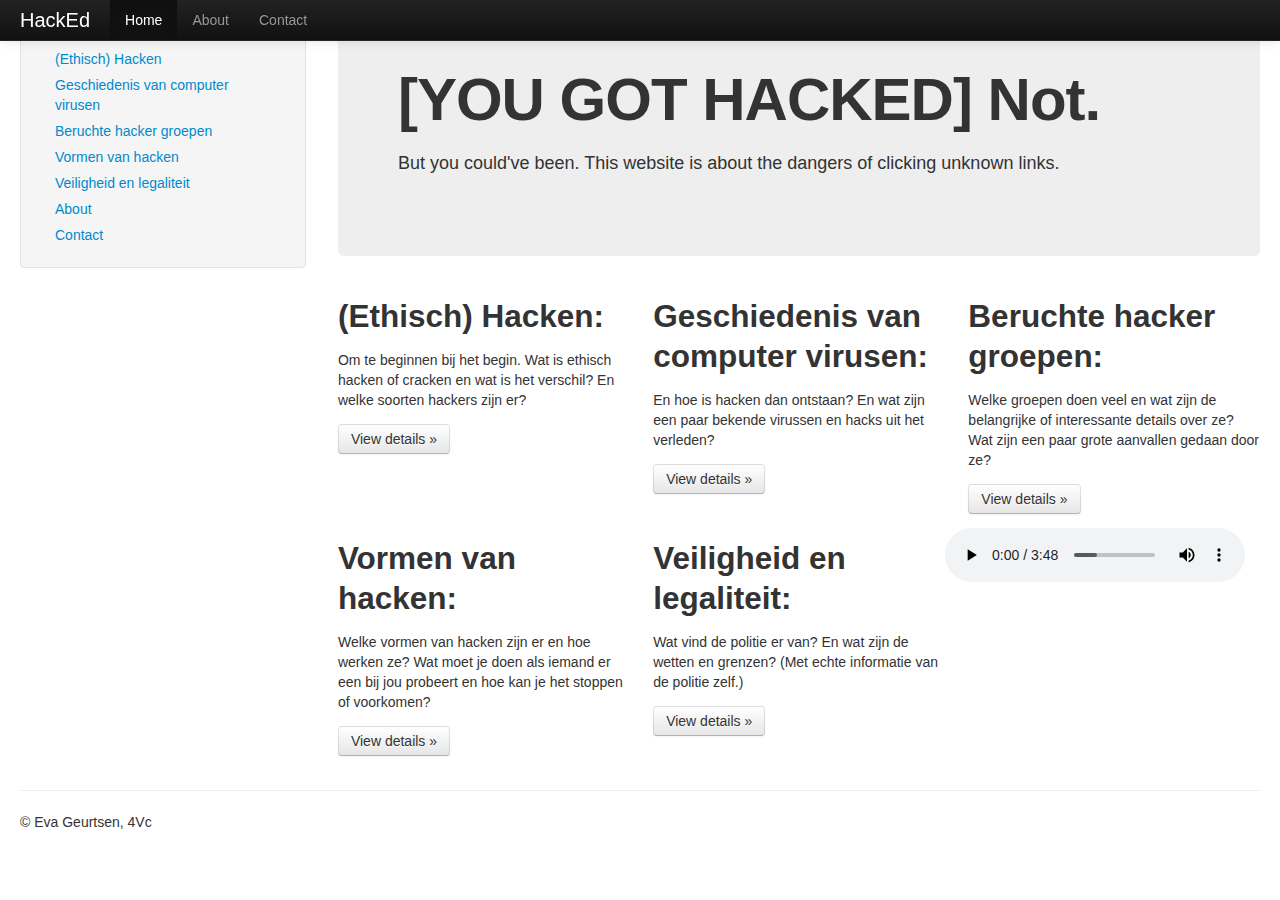
<file: index.html>
<!DOCTYPE html>
<html lang="en">
  <head>
    <meta charset="utf-8">
    <title>Bootstrap, from Twitter</title>
    <meta name="viewport" content="width=device-width, initial-scale=1.0">
    <meta name="description" content="">
    <meta name="author" content="">
    <link href="css/bootstrap.css" rel="stylesheet">
    <link href="css/bootstrap-responsive.css" rel="stylesheet">
  </head>
<body>
    <div class="navbar navbar-inverse navbar-fixed-top">
      <div class="navbar-inner">
        <div class="container-fluid">
          <button type="button" class="btn btn-navbar" data-toggle="collapse" data-target=".nav-collapse">
            <span class="icon-bar"></span>
            <span class="icon-bar"></span>
            <span class="icon-bar"></span>
          </button>
          <a class="brand" href="#">HackEd</a>
          <div class="nav-collapse collapse">
            <ul class="nav">
              <li class="active"><a href="#">Home</a></li>
              <li><a href="About.html">About</a></li>
              <li><a href="contact.html">Contact</a></li>
            </ul>
          </div>
        </div>
      </div>
    </div>

    <div class="container-fluid">
      <div class="row-fluid">
        <div class="span3">
          <div class="well sidebar-nav">
            <ul class="nav nav-list">
              <li class="nav-header">Sidebar</li>
              <li><a href="(Ethisch) Hacken.html">(Ethisch) Hacken</a></li>
              <li><a href="Geschiedenis.html">Geschiedenis van computer virusen</a></li>
              <li><a href="Groepen.html">Beruchte hacker groepen</a></li>
              <li><a href="Manieren.html">Vormen van hacken</a></li>
              <li><a href="Veiligheid.html">Veiligheid en legaliteit</a></li>
			  <li><a href="About.html">About</a></li>
			  <li><a href="#">Contact</a></li>
            </ul>
          </div><!--/.well -->
        </div><!--/span-->
        <div class="span9">
          <div class="hero-unit">
            <h1>[YOU GOT HACKED] Not.</h1>
            <p>But you could've been. This website is about the dangers of clicking unknown links.</p>
          </div>
          <div class="row-fluid">
            <div class="span4">
              <h2>(Ethisch) Hacken:</h2>
              <p>Om te beginnen bij het begin. Wat is ethisch hacken of cracken en wat is het verschil? En welke soorten hackers zijn er? </p>
              <p><a class="btn" href="(Ethisch) Hacken.html">View details &raquo;</a></p>
            </div><!--/span-->
            <div class="span4">
              <h2>Geschiedenis van computer virusen:</h2>
              <p>En hoe is hacken dan ontstaan? En wat zijn een paar bekende virussen en hacks uit het verleden? </p>
              <p><a class="btn" href="Geschiedenis.html">View details &raquo;</a></p>
            </div><!--/span-->
            <div class="span4">
              <h2>Beruchte hacker groepen:</h2>
              <p>Welke groepen doen veel en wat zijn de belangrijke of interessante details over ze? Wat zijn een paar grote aanvallen gedaan door ze? </p>
              <p><a class="btn" href="Groepen.html">View details &raquo;</a></p>
            </div><!--/span-->
          </div><!--/row-->
          <div class="row-fluid">
            <div class="span4">
              <h2>Vormen van hacken:</h2>
              <p>Welke vormen van hacken zijn er en hoe werken ze? Wat moet je doen als iemand er een bij jou probeert en hoe kan je het stoppen of voorkomen? </p>
              <p><a class="btn" href="Manieren.html">View details &raquo;</a></p>
            </div><!--/span-->
            <div class="span4">
              <h2>Veiligheid en legaliteit:</h2>
              <p>Wat vind de politie er van? En wat zijn de wetten en grenzen? (Met echte informatie van de politie zelf.) </p>
              <p><a class="btn" href="Veiligheid.html">View details &raquo;</a></p>
            </div><!--/span-->
            <audio controls>
              <source src="yt1z.net - Cybernetic Entities (Instrumental)  Ben Drowned Creepypasta Song (Karaoke).mp3" type="audio/mp3">
            </audio>
          </div><!--/row-->
        </div><!--/span-->
      </div><!--/row-->

      <hr>

      <footer>
        <p>&copy; Eva Geurtsen, 4Vc</p>
      </footer>

    </div><!--/.fluid-container-->

    <!-- Le javascript
    ================================================== -->
    <!-- Placed at the end of the document so the pages load faster -->
    <script src="js/jquery.min.js"></script>
    <script src="js/bootstrap.min.js"></script>

  </body>
</html>
</file>
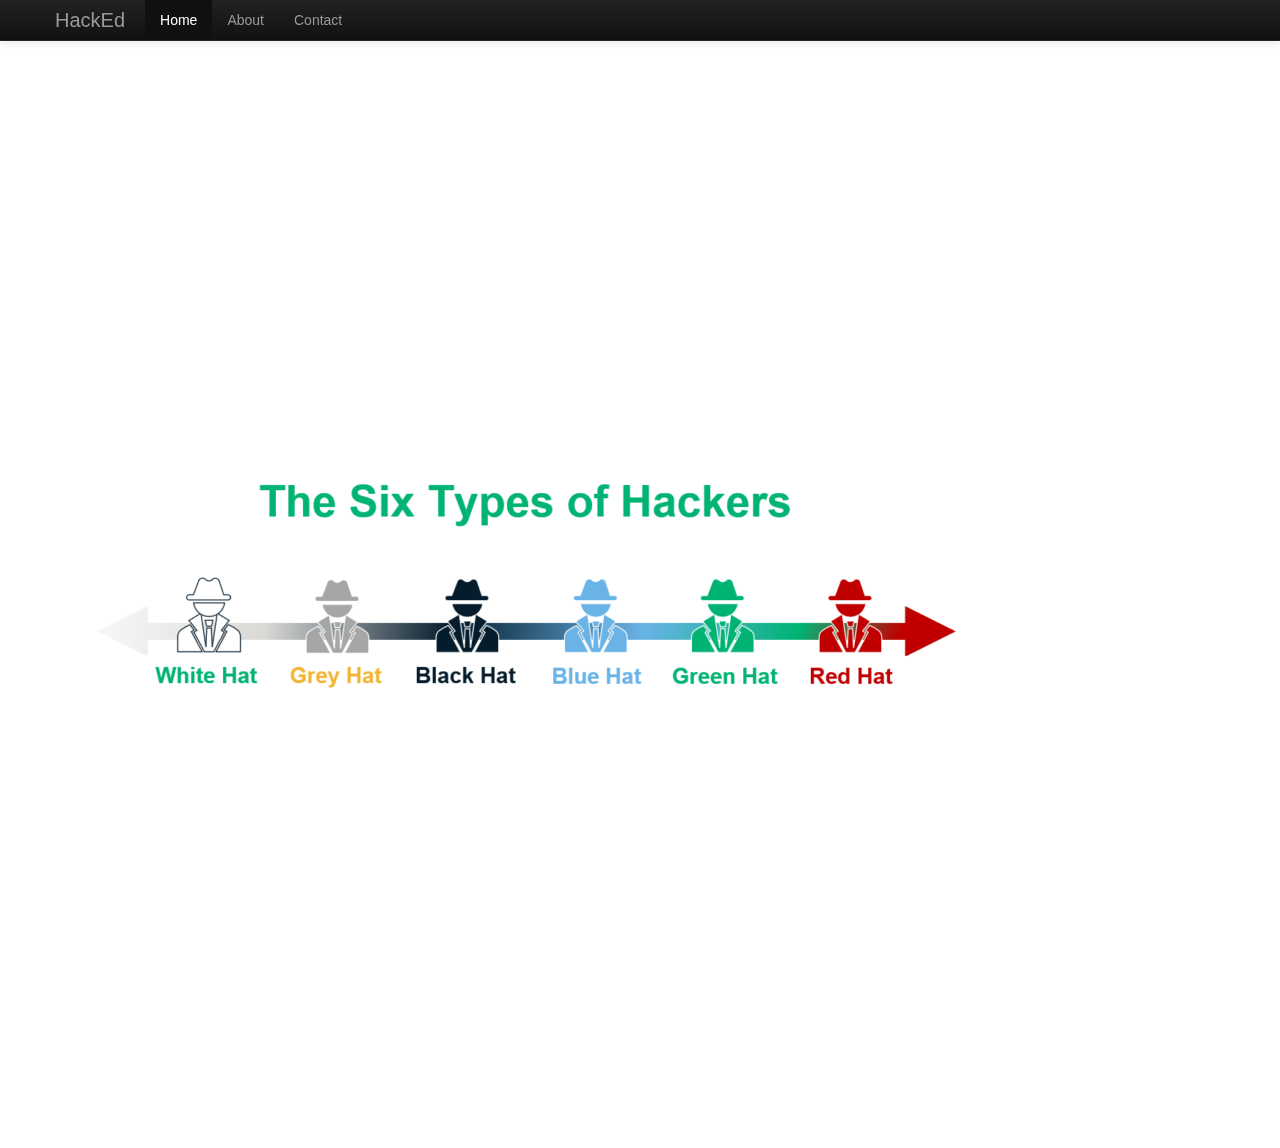
<file: (Ethisch) Hacken.html>
<!DOCTYPE html>

<html lang="en">
<head>
  <meta charset="utf-8">

  <title>Bootstrap, from Twitter</title>
  <meta name="GENERATOR" content="WDL-Website-Builder">
  <meta name="viewport" content="width=device-width, initial-scale=1.0">
  <meta name="description" content="">
  <meta name="author" content=""><!-- Le styles -->
  <link href="css/bootstrap.css" rel="stylesheet" type="text/css">
<style type="text/css">
      body {
        padding-top: 60px; /* 60px to make the container go all the way to the bottom of the topbar */
      }
</style>
  <link href="css/bootstrap-responsive.css" rel="stylesheet" type="text/css"><!-- HTML5 shim, for IE6-8 support of HTML5 elements --><!--[if lt IE 9]>
      <script src="js/html5shiv.js"></script>
    <![endif]-->
</head>

<body>
  <div class="navbar navbar-inverse navbar-fixed-top">
    <div class="navbar-inner">
      <div class="container">
        <a class="brand" href="#">HackEd</a>

        <div class="nav-collapse collapse">
          <ul class="nav">
            <li class="active"><a href="index.html">Home</a></li>

            <li><a href="About.html">About</a></li>

            <li><a href="#contact">Contact</a></li>
          </ul>
        </div><!--/.nav-collapse -->
      </div>
    </div>
  </div>

  <div class="container">
    <h1>(Ethisch) Hacken:</h1>

    <p><font size="3">Hacken betekent dat er computersystemen, persoonlijke accounts, computernetwerken en/of digitale apparaten worden gekraakt. En dat klinkt misschien slecht, omdat het ook slecht
    gebruikt kan worden, maar hacken is niet altijd direct iets slechts. Hacken is niet strafbaar, als je maar vooraf de toestemming hebt van bijvoorbeeld het bedrijf dat je wilt hacken. Dit wordt
    gebruikt om bedrijven en instituties digitaal beter te beschermen. Een hacker is iemand die hun technologische vaardigheden en kennis gebruikt om zwakke plekken te vinden en aan te pakken. Dat is
    natuurlijk in principe geen slecht ding. Er zijn ook gevallen waar hackers in groepen werken. De media beelden hackers vaak uit als cyber criminelen die alleen maar illegale en slechte dingen
    doen, maar ze gebruiken niet het correcte woord.</font></p>

    <p><font size="3">Illegaal hacken wordt cracken of kraken genoemd. Er zijn verschillende soorten hackers. White Hat Hackers, Grey Hat Hacker en Black Hat Hackers, dat bepaalt ofdat wat ze doen
    goed of slecht is. Maar je hebt ook Red, Green en Blue Hat Hackers. White Hat Hackers, oftewel Ethisch Hackers, woorden ingehuurd door bedrijven of instituties om de technologische veiligheid te
    testen. Dit is compleet legaal. Zij hacken ook alleen maar met toestemming van de bedrijven of instituties zelf. Grey Hat Hackers vallen in het grijze vak tussen White Hat en Black Hat Hackers.
    Zij vragen niet eerst om de toestemming van het bedrijf maar doen niks slechts met de informatie die ze vinden. Dit is in principe wel illegaal waardoor Grey Hat Hackers alsnog vervolgd kunnen
    worden. Black Hat Hackers zijn de tegenpolen van White Hat Hackers, zij zijn Crackers/Cybercriminelen. Ze zoeken de zwaktes van mensen en bedrijven en gebruiken het voor illegale activiteiten
    zoals identiteitsfraude, diefstal en meer. Red hat hackers zijn een beetje de vigilantes, ze proberen vooral Black Hat Hackers tegen te werken, maar wat ze doen is ook niet legaal. Green hat
    Hackers zijn vooral de newbies, die hacken nog niet echt maar hangen rond op hacker forums en stellen veel vragen. Dan als laatste, Blue Hat Hackers, zij zijn de script kiddies die veel code en
    dingen stelen om beter te worden, maar niet veel zelf schrijven.</font></p>
	
	<img src="./six-different-types-of-hackers-940x270.png" width=940 height=270 alt="" border=0>

    <p><font size="3">Er zijn ook verschillende soorten ethisch hacken, zoals systeemhacking, network hacking, webserver hacking, draadloze netwerken hacking, app hacking en social engineering. Systeemhacking is
    wanneer werkstations en andere computersystemen worden onderzocht. Bij network hacking worden verschillende technologische dingen getest, waaronder VPN's, routers, firewalls en switches. In
    webserver hacking test een hacker de veiligheid van webapps met aanvallen zoals SQL injectie en Cross site scripting. Als je draadloze netwerken hackt dan controleer je de sterkte van de
    beveiliging van dingen zoals wifi netwerken door versleutelingsprotocollen, wachtwoorden en toegangspunten te testen. App hacking is wanneer je applicaties test op eindpunten zoals laptops,
    smartphones en tablets. Social engineering is wanneer je menselijke hulpbronnen test met dingen zoals phishing om de cyberveiligheid te doorbreken.</p>

    <p><font size="3">Maar ethische hackers hebben ook verantwoordelijkheden, zoals autorisatie, vertrouwelijkheid. Penetratietesten, authenticatie testen, social engineering aanvallen, zwakke punten identificeren,
    hacks wissen, blijven trainen in hun vakgebied zodat ze niet achter vallen op technieken en rapportage maken van wat ze wissen. Laten we beginnen bij autorisatie, wat betekent dat ze toestemming
    moeten hebben om te hacken, ook is het handig om de grote van de test vooraf af te spreken om juridische problemen te voorkomen. Daarna komt vertrouwelijkheid, ethische hackers moeten alles wat
    de klant kan schaden of wat niet afgesproken was voorkomen. Ze moeten professioneel blijven en iedereens privacy respecteren. Daarna komen de penetratietesten, penetratietesten zijn een vorm van
    ethisch hacken waar white hat hackers kwetsbaarheden in een computersysteem proberen te vinden. Ook zijn er authenticatie testen, waar ethische hackers het authenticatie proces te doorbreken en
    ongeautoriseerde toegang te krijgen tot vertrouwelijke gegevens. Daarnaast zijn er social engineering aanvallen, een al genoemd voorbeeld is phishing, maar ook is er spearing-phishing, smishing,
    vishing, pretexting en baiting. Ook is er scareware die met fictieve bedreigingen en valse alarmen test hoe mensen reageren. Er is ook nog zwakke punten identificeren waar white hat hackers al
    hun vaardigheden, technieken, training en tools gebruiken om alle zwakke plekken te vinden, daarnaast moeten ze ook die hacks wissen en alles herstellen. Natuurlijk is het ook nodig om te blijven
    trainen. Er wordt zoveel nieuwe technologie ontwikkeld en daardoor komen er ook zoveel nieuwe technieken om te hacken. Als laatste moeten ze ook een rapport maken van alles wat ze in de systemen
    hebben gevonden en alles wat ze hebben gedaan. De meest voorkomende kwetsbaarheden zijn gebrekkige authenticatiemaatregelen, verkeerd geconfigureerde beveiligingsprotocollen, kwetsbare wepapps,
    ontoereikende gegevensbeveiliging en soft- en hardware met bekende kwetsbaarheden.</p>
  </div><!-- /container --><!-- Le javascript
    ================================================== --><!-- Placed at the end of the document so the pages load faster --><script src="js/jquery.min.js" type="text/javascript">
</script><script src="js/bootstrap.min.js" type="text/javascript">
</script>
</body>
</html>
</file>
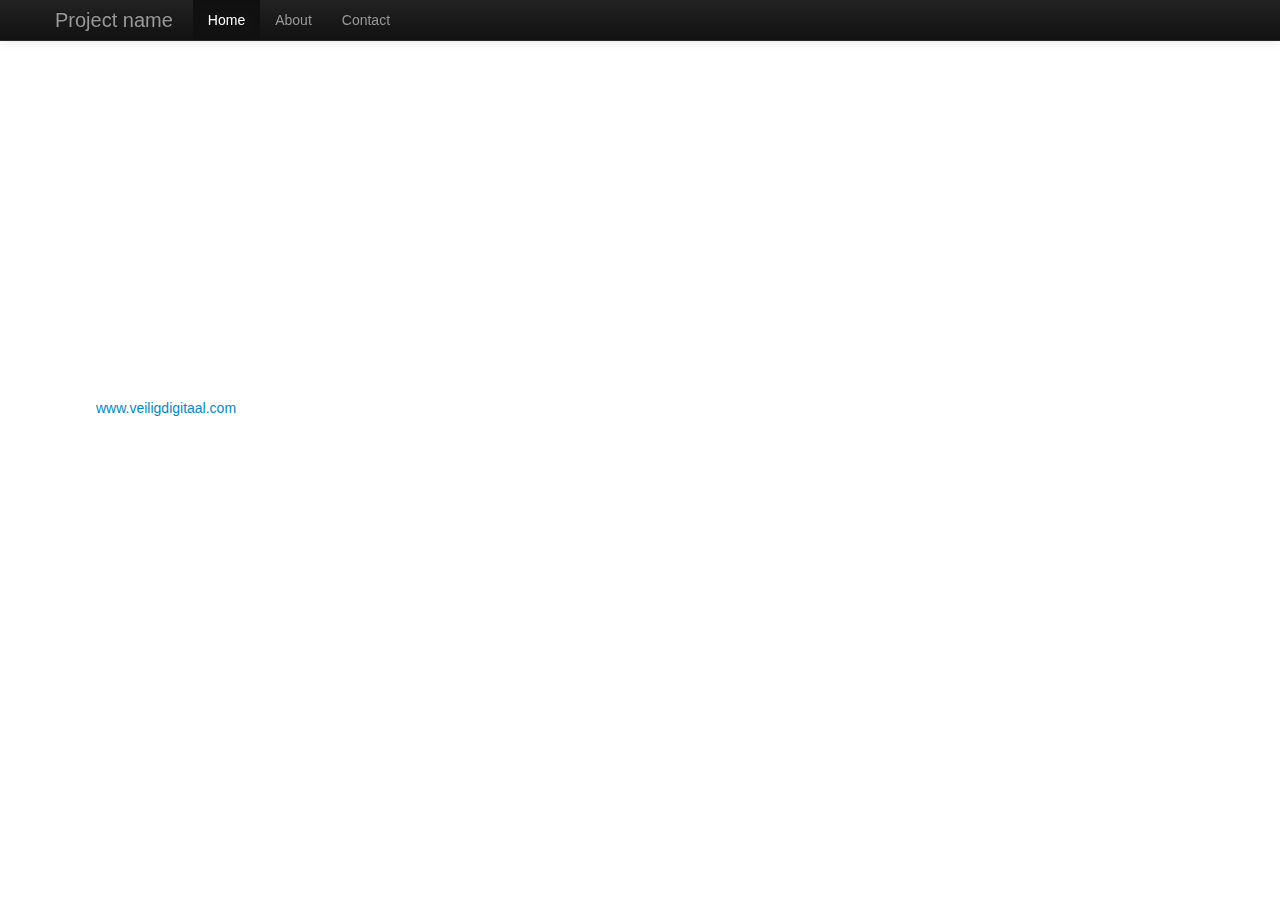
<file: About.html>
<!DOCTYPE html><html lang="en"><head>  <meta charset="utf-8">  <title>Bootstrap, from Twitter</title>  <meta name="GENERATOR" content="WDL-Website-Builder">  <meta name="viewport" content="width=device-width, initial-scale=1.0">  <meta name="description" content="">  <meta name="author" content=""><!-- Le styles -->  <link href="css/bootstrap.css" rel="stylesheet" type="text/css"><style type="text/css">      body {        padding-top: 60px; /* 60px to make the container go all the way to the bottom of the topbar */      }</style>  <link href="css/bootstrap-responsive.css" rel="stylesheet" type="text/css"><!-- HTML5 shim, for IE6-8 support of HTML5 elements --><!--[if lt IE 9]>      <script src="js/html5shiv.js"></script>    <![endif]--></head><body>  <div class="navbar navbar-inverse navbar-fixed-top">    <div class="navbar-inner">      <div class="container">        <a class="brand" href="#">Project name</a>        <div class="nav-collapse collapse">          <ul class="nav">            <li class="active"><a href="index.html">Home</a></li>            <li><a href="#about">About</a></li>            <li><a href="#contact">Contact</a></li>          </ul>        </div><!--/.nav-collapse -->      </div>    </div>  </div>  <div class="container" style="width: 1138px; height: 391px;">    <h1>About:</h1>    <p>Bronnen:</p>	<ul>        <li>Wikipedia</li>        <li>avg.com</li>        <li>malwarebites.com</li>        <li>nldit.com</li>		<li>funinformatique.com</li>		<li>HackersCollectief.nl</li>		<li>History Tools</li>		<li>Kaspersky official blog</li>		<li>Threatpost</li>		<li>inverse.com</li>		<li>De Ingenieur</li>		<li>Okta</li>		<li><a href="https://www.veiligdigitaal.com/">www.veiligdigitaal.com</a></li>		<li>Cobalt</li>		<li>europa.eu</li>		<li>nos.nl</li>		<li>darkreading.com</li>		<li>CSO Online</li>		<li>Cloudflare</li>		<li>bbc.com</li>		<li>orangecyberdefense.com</li>		<li>vpngids.nl</li>		<li>youtube</li>		<li>De digitale wijkagent van basisteam Haringvliet, bureau Hellevoetsluis: Bjorn Geurtsen</li>		<li>Kennisdomein</li>		<li>iusmentis.com</li>    </ul>  </div><!-- /container --> <!-- Le javascript    ================================================== --> <!-- Placed at the end of the document so the pages load faster --> <script src="js/jquery.min.js" type="text/javascript"></script> <script src="js/bootstrap.min.js" type="text/javascript"></script></font></body></html>
</file>
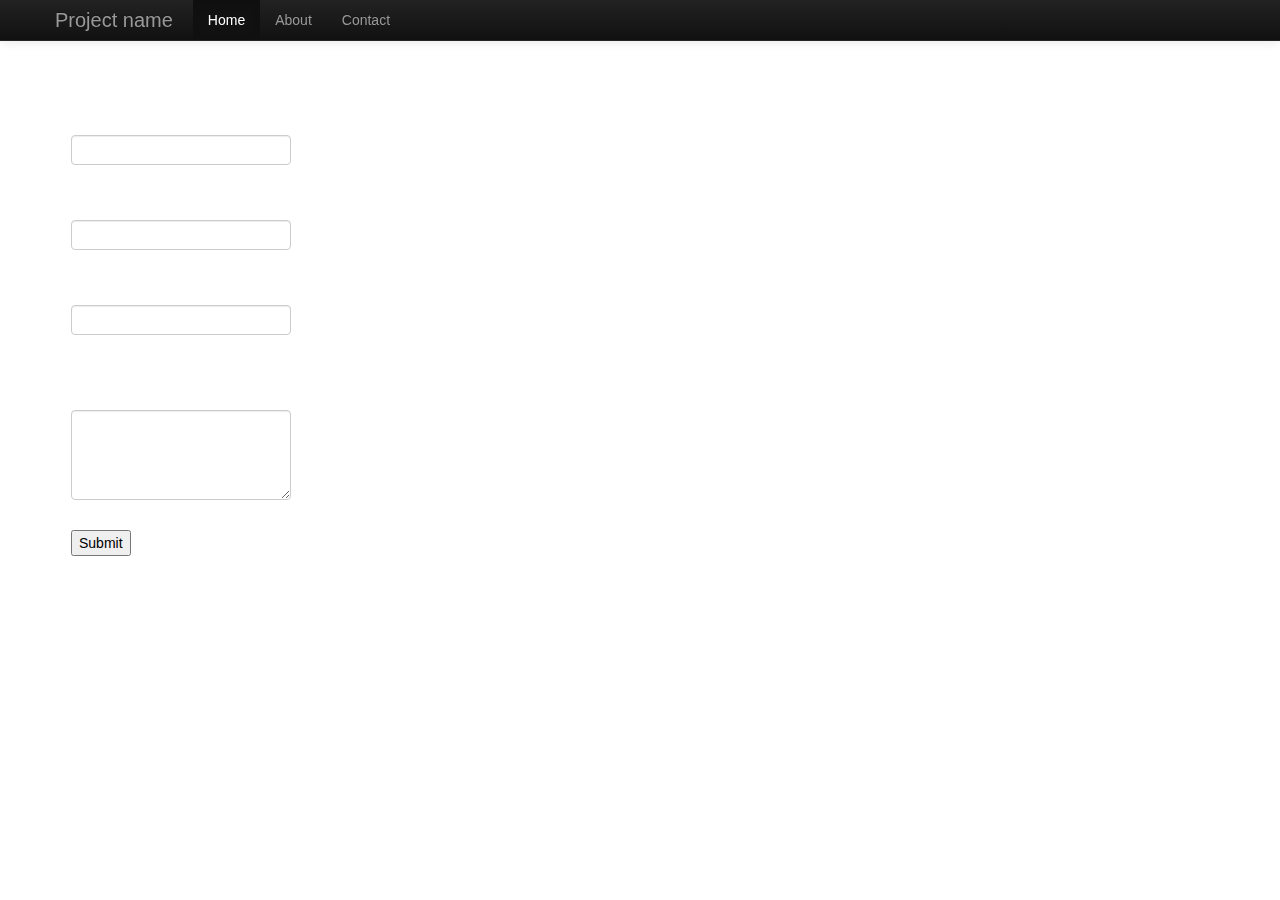
<file: contact.html>
<!DOCTYPE html>

<html lang="en">
<head>
  <meta charset="utf-8">

  <title>Bootstrap, from Twitter</title>
  <meta name="GENERATOR" content="WDL-Website-Builder">
  <meta name="viewport" content="width=device-width, initial-scale=1.0">
  <meta name="description" content="">
  <meta name="author" content=""><!-- Le styles -->
  <link href="css/bootstrap.css" rel="stylesheet" type="text/css">
  <link href="css/bootstrap-responsive.css" rel="stylesheet" type="text/css">
</head>

<body>
  <div class="navbar navbar-inverse navbar-fixed-top">
    <div class="navbar-inner">
      <div class="container">
        <a class="brand" href="#">Project name</a>

        <div class="nav-collapse collapse">
          <ul class="nav">
            <li class="active"><a href="index.html">Home</a></li>

            <li><a href="About.html">About</a></li>

            <li><a href="contact.html">Contact</a></li>
          </ul>
        </div><!--/.nav-collapse -->
      </div>
    </div>
  </div>
  <div class="container" style="width: 1138px; height: 391px;">
    <h1>About:</h1>
    <h2>Contact Us</h2>
    <form action="/submit_form" method="POST">
        <label for="name">Name:</label>
        <input type="text" id="name" name="name" required><br><br>

        <label for="phone">Phone Number:</label>
        <input type="tel" id="phone" name="phone" required><br><br>

        <label for="email">Email:</label>
        <input type="email" id="email" name="email" required><br><br>

        <label for="message">Message:</label><br>
        <textarea id="message" name="message" rows="4" cols="50" required></textarea><br><br>

        <button type="submit">Submit</button>
    </form>
  </div><!-- /container --> <!-- Le javascript
    ================================================== --> <!-- Placed at the end of the document so the pages load faster --> <script src="js/jquery.min.js" type="text/javascript">
</script> <script src="js/bootstrap.min.js" type="text/javascript">
</script></font>
</body>
</html>
</file>
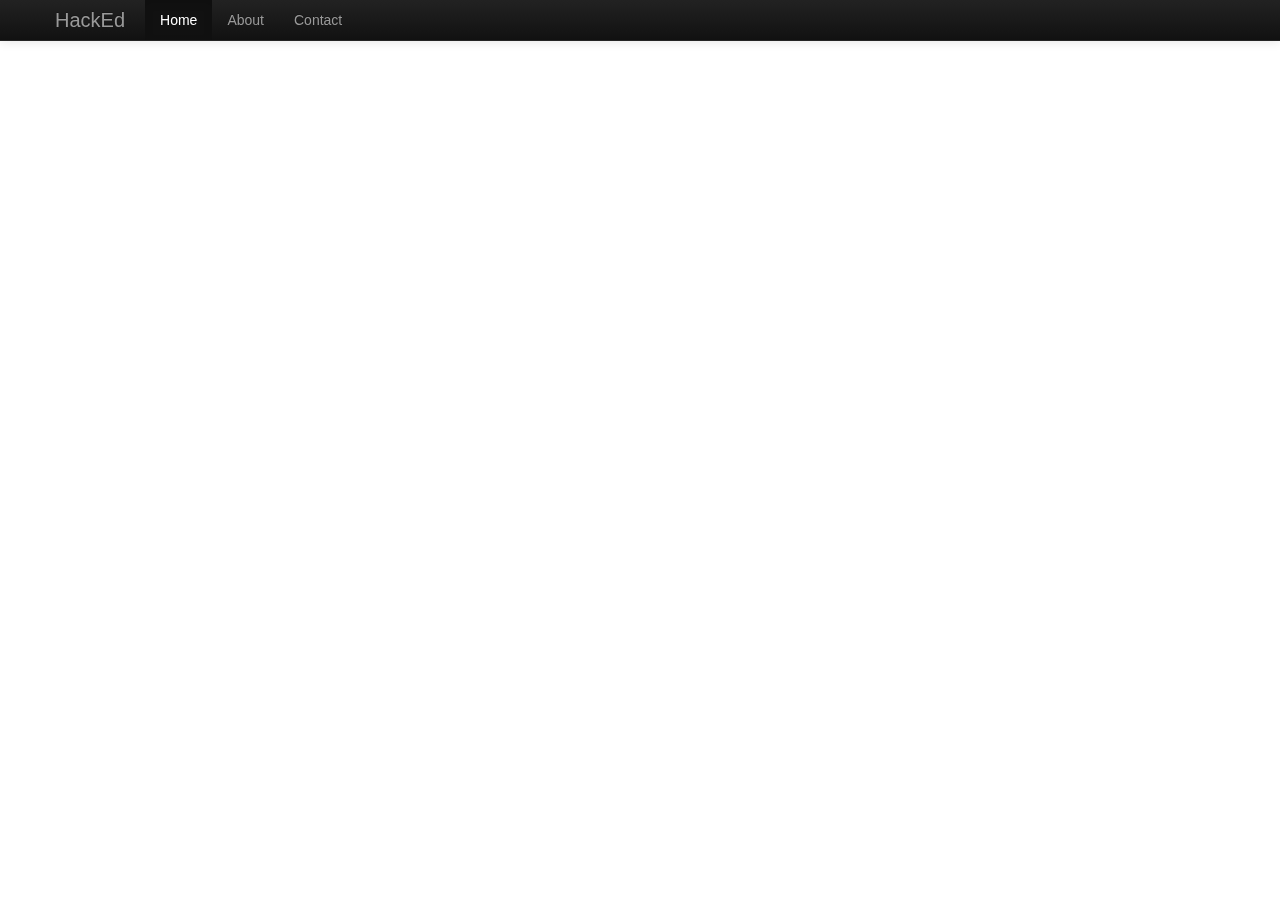
<file: Geschiedenis.html>
<!DOCTYPE html><html lang="en"><head>  <meta charset="utf-8">  <title>Bootstrap, from Twitter</title>  <meta name="GENERATOR" content="WDL-Website-Builder">  <meta name="viewport" content="width=device-width, initial-scale=1.0">  <meta name="description" content="">  <meta name="author" content=""><!-- Le styles -->  <link href="css/bootstrap.css" rel="stylesheet" type="text/css"><style type="text/css">      body {        padding-top: 60px; /* 60px to make the container go all the way to the bottom of the topbar */      }</style>  <link href="css/bootstrap-responsive.css" rel="stylesheet" type="text/css"><!-- HTML5 shim, for IE6-8 support of HTML5 elements --><!--[if lt IE 9]>      <script src="js/html5shiv.js"></script>    <![endif]--></head><body>  <div class="navbar navbar-inverse navbar-fixed-top">    <div class="navbar-inner">      <div class="container">        <a class="brand" href="#">HackEd</a>        <div class="nav-collapse collapse">          <ul class="nav">            <li class="active"><a href="index.html">Home</a></li>            <li><a href="About.html">About</a></li>            <li><a href="#contact">Contact</a></li>          </ul>        </div><!--/.nav-collapse -->      </div>    </div>  </div>  <div class="container">    <h1>Geschiedenis van computer virusen:</h1>    <p><font size="3">Het begon in de vroege dagen van de computerrevolutie, in het begin van de jaren 50, waar mensen van groepen zoals Stanford's AI labaratory of de Tech Model Railroad Club van MIT. Dit waren    echte hackerspaces waar tips en tricks of idee&#235;n werden uitgewisseld, zo dat ze de grenzen van de computersystemen van toen konden verkennen en uitbreiden. Toen, in de eind jaren 60 ontdekte    iemand genaamd John Draper een klein fluitje teruggevonden in de een van de Cap'n Crunch graandozen. Met dat fluitje kon hij een bepaalde toon, 2600 hertz, maken wat gebruikt werd door een    telefoonnetwerk genaamd AT&T. Dit zorgde ervoor dat binnen- en buitenlands bellen gratis werd, dit noemde hij Phreaking.</p>    <p><font size="3">Kort daarna in de begin jaren 70 maakte iemand het eerste computervirus genaamd Creeper. Het Creeper virus kon zichzelf in z'n eentje repliceren door andere apparaten op hetzelfde netwerk te    vinden en dan zichzelf daar naartoe te verplaatsen samen met wat voor data het nodig heeft om te werken, maar, in plaats van viruses zoals Creeper hedendaags die zichzelf verplaatsen en    uitbreiden, verwijderde Creeper zichzelf van de vorige computer waar het op zat toen het op de volgende kwam, waardoor Creeper maar op een plek tegelijkertijd was. Het was nog geen data aan het    stelen maar liet een text zien: "I'm the creeper, catch me if you can!". Ray Tomlinson vond een programma tegen Creeper uit, genaamd Reaper. Reaper is gemaakt om Creeper te vinden en uit te    roeien. De maker ervan is Bob Thomas. Het was meer een expiriment dan kwaadaardig, maar het markeerde de eerste stap naar manipuleren van software en het begrijpen van hoe je dat moet doen.</p>    <p><font size="3">In 1986 kwam er een wet tegen cybercriminaliteit, "The Computer Fraud and Abuse Act". Toen werd hacking een federaal misdrijf. De eerste persoon verordeelt volgens deze wet is Robert Morris,    hij had een virus gemaakt dat netwerken en overheidsinstituties crashte. Robert Morris wou weten hoe groot het internet is, en daar maakte hij een programma voor, maar dat programma werkte iets    te goed, het verspreide te snel waardoor het hele internet vastliep waardoor Morris per ongeluk bijna het hele internet vernietigde. In de late jaren 1980 van hacken werd ook voor het eerst    gebruikt bij internationale spionage. Vier hackers uit West-Duitsland werden gearresteerd voor overtredingen in Amerika, waar ze computers van de regering binnendrongen en informatie stolen en    verkochten aan de Sovjet Unie.</p>    <p><font size="3">Bij de overgang naar de 21e eeuw kwam er een explosie in cybercriminaliteit met dingen zoals Code Red en Slammer. Code Red target alleen maar Microsoft systemen maar verspreid zich abnormaal    snel, gelukkig is het niet super schadelijk, na 10 uur is alles weer normaal. Het werkt via een lange request sturen naar een server, die data word gebruikt als instructie en word uitgevoerd    waardoor het virus, dat in de request zit, direct het systeem infecteerd. Ook Slammer verspreid zich ongeloofelijk snel, en werkt ook alleen maar op Microsoft SQL, waardoor het ook wel SQL    Slammer word genoemd. Het heeft veel veranderd in de manier waarop Microsoft veiligheid aanpakt en hoe veel onderzoekers die zich specialiseren in hacken en cyberveiligheid werken. Een paar jaar    daarna, in 2010, word Stuxnet ontdekt. Stuxnet is een geavanceerd cyberwapen door, onder andere Nederlandse inlichtingendiensten, dat gericht was op Iraanse nucleaire programmas en de bewustheid    van de wereld over cyberaanvallen en hoe verwoestend ze zijn vergrootte. Stuxnet is zo bijzonder omdat het het eerste virus is dat physieke installaties kapot maakte. Het werd gebruikt om    centrifuges kapot te maken waarmee uranium werd verijkt, wat nodig is voor atoom bommen. Stuxnet opereerde in stealth modus, waardoor het dus niet zichtbaar is naar de gebruiker van de computer.    Het gebruikt ook gestollen certificaten om ervoor te zorgen dat er geen alarmbellen afgaan. Maar het meest bijzondere is dat het zich in de controller nestelt en daar stukjes code verandert, wat    moeilijk is om in een virus in te programmeren.</p>    <p><font size="3">Stuxnet, SQL Slammer en Code Red zijn allemaal bekende voorbeelden van "worms". Een worm virus zorgt ervoor dat het virus zich kan verspreiden en ontwikkelen, eigenlijk een soort parasiet, ook    kan een worm virus zichzelf activeren waar een normaal virus geactiveerd moet worden. Een ander voorbeeld van een berucht worm virus is het MyDoom virus. Dit gebeurde in 2004 en het verspreidde    zich via email. Het veranderde computers in een soort zombies. Het was snel, heeft mensen veel gekost en het was effectief. De eerste versie spamde SCO Group waardoor de site crashte en    uiteindelijk moest zelfs het adres van de site veranderd worden, maar, de tweede versie ervan spamde microsoft en blokte veel antivirus paginas, zodat het er niet afgehaald kan worden.</p>  </div><!-- /container --><!-- Le javascript    ================================================== --><!-- Placed at the end of the document so the pages load faster --><script src="js/jquery.min.js" type="text/javascript"></script><script src="js/bootstrap.min.js" type="text/javascript"></script></body></html>
</file>
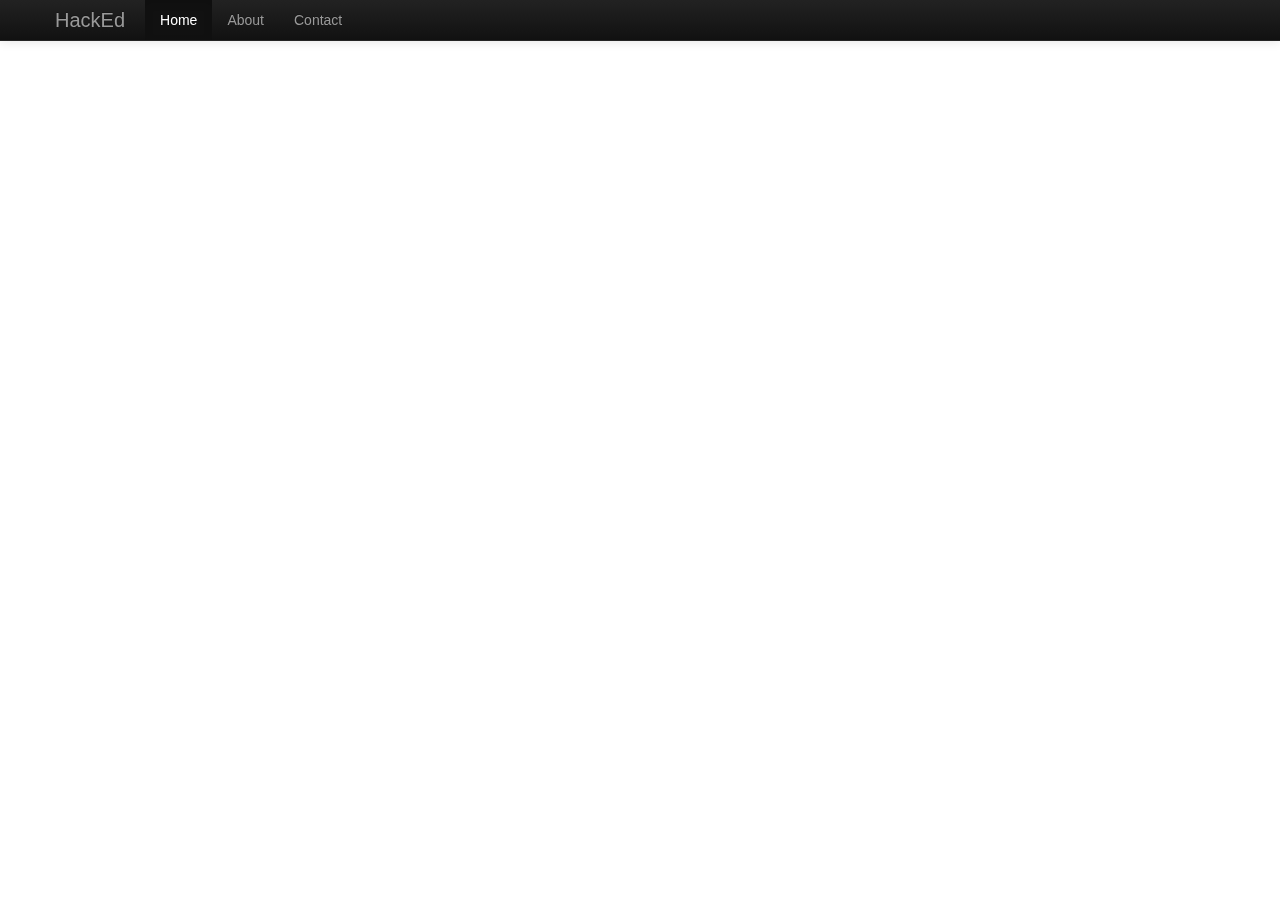
<file: Groepen.html>
<!DOCTYPE html><html lang="en"><head>  <meta charset="utf-8">  <title>Bootstrap, from Twitter</title>  <meta name="GENERATOR" content="WDL-Website-Builder">  <meta name="viewport" content="width=device-width, initial-scale=1.0">  <meta name="description" content="">  <meta name="author" content=""><!-- Le styles -->  <link href="css/bootstrap.css" rel="stylesheet" type="text/css"><style type="text/css">      body {        padding-top: 60px; /* 60px to make the container go all the way to the bottom of the topbar */      }</style>  <link href="css/bootstrap-responsive.css" rel="stylesheet" type="text/css"><!-- HTML5 shim, for IE6-8 support of HTML5 elements --><!--[if lt IE 9]>      <script src="js/html5shiv.js"></script>    <![endif]--></head><body>  <div class="navbar navbar-inverse navbar-fixed-top">    <div class="navbar-inner">      <div class="container">        <a class="brand" href="#">HackEd</a>        <div class="nav-collapse collapse">          <ul class="nav">            <li class="active"><a href="index.html">Home</a></li>            <li><a href="About.html">About</a></li>            <li><a href="#contact">Contact</a></li>          </ul>        </div><!--/.nav-collapse -->      </div>    </div>  </div>  <div class="container">    <h1>Beruchte hacker groepen:</h1>    <p><font size="3">Er zijn redelijk veel beruchte hacker groepen, maar ik ga alleen even in op de "groepen" die mijn aandacht trokken. Die groepen zijn Anonymous, Moprho, Carbanak en de Lazarus groep. Anonymous    is een internationaal, zoals zij het noemen "online living consciousness" van verschillende hackers. Ze opereren in alle landen en zien zichzelf als geen groep, zoals zij zeiden op een pamflet:    "Anonymous is not an organisation, or a group of people. It most certainly is not a group of hackers. Anynomous is an online living consciousness compromised of different individuals with at    times coinciding ideals and goals. Anonymous is decentralized and as such is free." (Anonymous, 2010). Ze zijn een goed voorbeeld van hacktivisme omdat ze altijd opereren uit hun idealen en    doelen, zoals toen ze vele jihadistische websites hackten na de aanslag op Charlie Hebdo in Parijs. Ook hadden ze gedreigd met een DDoS aanval nadat de Nederlandse overheid de pirating (content    downloaden en kijken zonder ervoor te betalen) site Pirate Bay had geblokkeerd. Er werd uiteindelijk geen aanval geweest. Anonymous werkt zonder een duidelijke leider en heeft ook geen duidelijke    structuur, waardoor het moeilijk is om te zien welke aanvallen wel en niet van Anonymous komen.</p>    <p><font size="3">De volgende groep is Morpho, ook wel bekend als Wild Neutron. Ze gebruiken een combinatie van watering-hole attacks, multi-platform malware en zero-day exploits, zero-day exploits zijn fouten    in de systemen die nog niet opgelost zijn. Het haalt z'n naam van digitale piracy. Als pirates een bootleg van een film of een album op dezelfde dag of zelfs ervoor konden uitgeven als de dag dat    het verkocht of uitgebracht zou worden, werd het een zero day genoemd. Zero-days gebruiken snelheid om zo veel mogelijk gebruik te maken van fouten in code voor dat ze gevonden en opgelost    worden. Morpho gebruikt Java-based en soms internet explorer zero-days voor cyberspionage.</p>    <p><font size="3">En nu Carbanak. De leider van deze groep is al opgepakt in Spanje nadat hij 1 biljoen euro had gestolen in een digitale bankoverval. Ze gebruiken zelfgemaakte malware genaamd Carbanak en    Cobalt, en hebben die verpsreid onder banken via de methode Spear-Phishing. In meer dan 40 landen waren banken geraakt en in totaal was er meer dan 1 biljoen gestolen. Cobalt alleen al heeft    ervoor gezorgd dat 10 millioen per overval gestolen werd. Het begon in 2013 waar ze Anunak uitbrachten, wat al redelijk successvol was. Dat was vooral bedoeld naar financiele overdrachten en    geldautomaat netwerken van over de hele wereld. Het jaar daarop maakten ze een wat verbeterde versie van Anunak genaamd Carbanak, dit was gebruikt tot 2016. Daarna hadden ze de versie weer wat    verbeterd naar Cobalt. Alle drie de malwares hadden eenzelfde werkwijze. Ze stuurden een spear-phishing email naar een bank, waarin ze doen alsof ze een echt bedrijf zijn, waar een attachment bij    zat waar het virus in gecodeerd was. Als die gedownload werd kwam het virus op de laptop en hadden de criminelen vanaf een afstand controle over de geinfecteerde computers, waardoor ze alles    konden vinden over hoe ze het geld konden stelen via de geldautomaten en andere accounts.</p>    <p><font size="3">En uiteindelijk, de Lazarus groep. Ze komen uit Noord Korea en mensen geloven dat ze deel zijn van de overheid. Er zijn redelijk veel doelwitten geweest, van over de hele wereld en ze hebben    vele dingen aan malware tot hun beschikking, zoals de WannaCry ransomware, Destover en Joanap. WannaCry is een ransomware, die encrypt de computer en veranderd het alleen maar als je het    gevraagde geld betaalt. Er was redelijk snel een Kill Switch gevonden die het verspreide stopte, maar de computers waren nogsteeds encrypted. WannaCry is uitgebreid door een exploit gemaakt door    de NSA (National Security Agency) genaamd Eternal Blue. Ze wouden het voor zichzelf gebruiken maar het werd gestolen en bekendgemaakt door de groep Shadow Brokers. Shadow Brokers zijn een kleine    groep die vooral focused op exploits bekend maken. WannaCry werd gestopt door iemand die in de code een site zag die niet bestaat, wat een essentieel deel was. Hij heeft dat domein dus    aangemaakt, waardoor de code zichzelf wel verspreidde maar niet activeerde. Hierdoor heeft WannaCry zich uiteindelijk zelf afgesloten. Een andere beroemde actie door de Lazarus groep is de    Lazarus Heist. In de Lazarus heist hadden ze een paar mensen betaald en verteld dat ze een rol zouden spelen in een Bollywood film. Hun rol was om geld te pinnen. Hiermee maakten ze gebruik van    money mules, waar iemands bank account gebruikt word om geld te stelen of wit te wassen. De bank, Cosmos bank, heeft hierin 14 miljoen verloren. Er leek bij hun alsof er niks aan de hand was,    ookal was dat wel zo bij Visa, wat ook de enige rede is dat het uiteindelijk niet gelukt is. Er waren van over de hele wereld afschrijvingen gedaan. En deze hele overval was ook nog is gedaan in    maar twee uur en dertien minuten.</p>  </div><!-- /container --><!-- Le javascript    ================================================== --><!-- Placed at the end of the document so the pages load faster --><script src="js/jquery.min.js" type="text/javascript"></script><script src="js/bootstrap.min.js" type="text/javascript"></script></body></html>
</file>
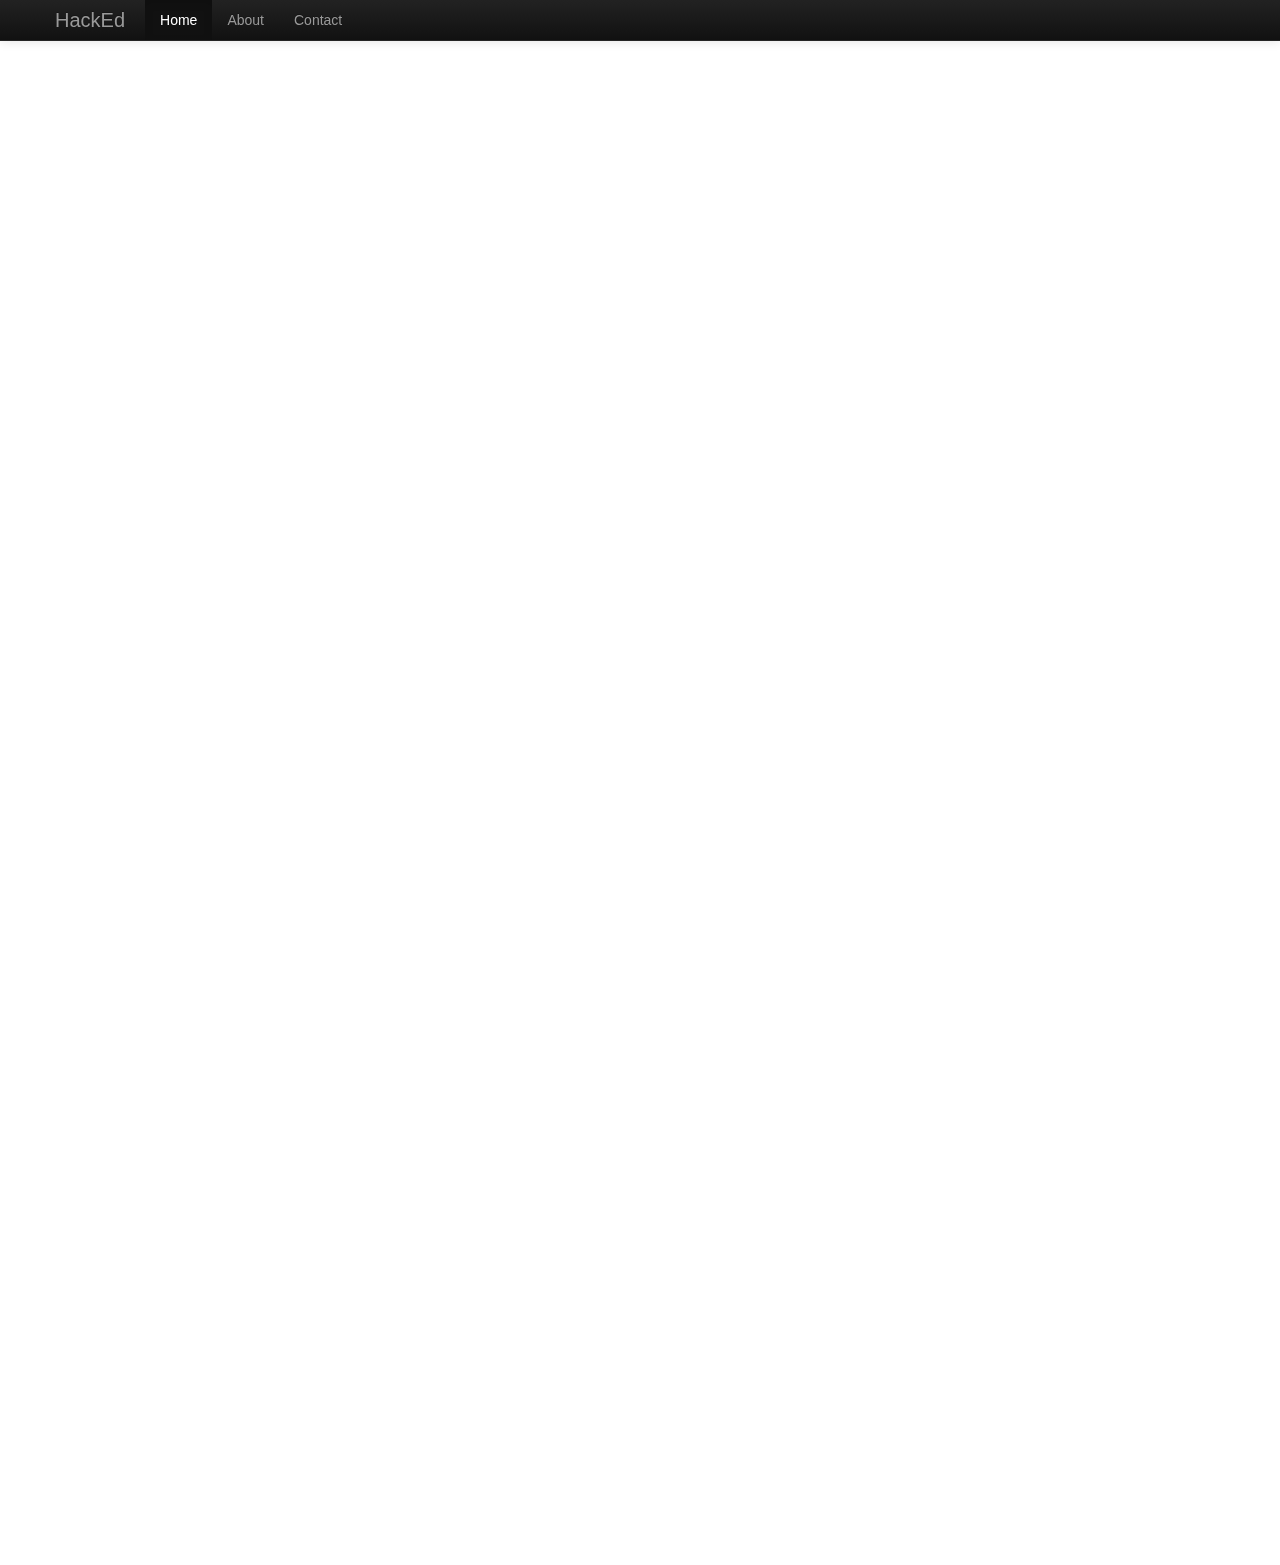
<file: Manieren.html>
<!DOCTYPE html><html lang="en"><head>  <meta charset="utf-8">  <title>Bootstrap, from Twitter</title>  <meta name="GENERATOR" content="WDL-Website-Builder">  <meta name="viewport" content="width=device-width, initial-scale=1.0">  <meta name="description" content="">  <meta name="author" content=""><!-- Le styles -->  <link href="css/bootstrap.css" rel="stylesheet" type="text/css"><style type="text/css">      body {        padding-top: 60px; /* 60px to make the container go all the way to the bottom of the topbar */      }</style>  <link href="css/bootstrap-responsive.css" rel="stylesheet" type="text/css"><!-- HTML5 shim, for IE6-8 support of HTML5 elements --><!--[if lt IE 9]>      <script src="js/html5shiv.js"></script>    <![endif]--></head><body>  <div class="navbar navbar-inverse navbar-fixed-top">    <div class="navbar-inner">      <div class="container">        <a class="brand" href="#">HackEd</a>        <div class="nav-collapse collapse">          <ul class="nav">            <li class="active"><a href="index.html">Home</a></li>            <li><a href="About.html">About</a></li>            <li><a href="#contact">Contact</a></li>          </ul>        </div><!--/.nav-collapse -->      </div>    </div>  </div>  <div class="container">    <h1>Vormen van hacken:</h1>    <p><font size="3">Er zijn veel manieren om te hacken, ook veel waar ik zelf in aanraking mee ben gekomen. Iets wat ik sowieso veel heb gezien is een hacker die dan een account hackt en de vrienden van dat    account target. Bijvoorbeeld door te zeggen dat je geblokkeerd bent op een sociale mediasite en dan vragen om in te loggen, maar dan sturen ze je een linkje naar een site die zij hebben gemaakt    die lijkt op de inlog pagina. Wanneer jij dan je inlog gegevens invult, krijgen zij die en kunnen ze in jouw account komen. Of, wat nu een bekende scam op discord is, krijg je van een vriend een    berichtje waarin ze zeggen dat ze je account per ongeluk gerapporteerd hebben en dat ze iets van je moeten hebben om het te fixen, bijvoorbeeld een inlogcode voor je discord of voor je email.    Beide zijn een keertje bij mij geprobeerd.</p>    <p><font size="3">Dan is er ook whaling/phishing/spear-phishing (phishing is heel wijd, veel spam emails en dingen waar je veel mensen mee kan pakken. Spear-phishing is nog iets specifieker, en doet zich vaak    voor als een vertrouwenspersoon. Whaling is het meest specifiek en target meestal mensen die bijvoorbeeld belangrijke informatie of veel geld hebben), alle drie worden veel gebruikt en zijn    redelijk gevaarlijk als je niet weet waarvoor je moet uitkijken. Alle drie gebruiken email, je krijgt een email van een zogenaamd bedrijf over wat dan ook met een bijlage, als je die bijlage    downloadt, kan het virus dat er op zit over springen naar jouw computer en hebben ze vrije toegang, dit is waarom het zo gevaarlijk is, het gaat ongelofelijk snel.</p>    <p><font size="3">Een andere interessante tactiek is via een USB-stick. Dan zit er een schadelijk programma op een USB-stick, waardoor als de USB-stick in een computer wordt gestopt, wordt het programma in    werking gezet, waardoor de gewilde informatie van de computer kan worden gehaald of gekopieerd. Dit kan door de stick in een computer te doen waar niet naar gekeken wordt, of door een stick    achter te laten of naar het verkeerde adres te sturen waardoor iemand benieuwd wordt, de USB-stick in de computer doet, en de computer dan ook ge&#239;nfecteerd raakt. Deze manier van hacken    werkt het beste met een worm virus.</p>    <p><font size="3">Ook is er social engineering, wat op zo veel manieren gebruikt kan worden. Er wordt door de hacker gebruik gemaakt van menselijke emoties door zich voor te doen als een klantenservice of een    persoon met autoriteit. Dan vragen ze je om op een link te klikken omdat, bijvoorbeeld, je bankpas geblokkeerd is, jij vult je inlog in, en dan ben je al je geld kwijt. Dit lijkt ook veel op    spear-phishing en is helaas het meest effectief op oude mensen. Er zijn vier soorten social engineering; baiting, pretext, quid pro quo, tailgaiting. Baiting is wanneer hackers je proberen te    lokken om op een linkje te klikken, vaak gebruiken ze gewilde dingen zoals gratis cadeaubonnen, muziek, films of andere gewilde dingen. Ze doen soms ook het tegenovergestelde en laten je denken    dat je iets gaat verliezen als je niet op die link klikt, zoals geld. Het beste is om rustig te blijven en logisch na te denken. Pretext is wanneer iemand een verhaal verzint waar die wil dat het    doelwit in trapt, hierin doen ze zich soms voor als iemand dicht bij je of iemand met macht. Dan voel je je of dat je wel gevoelige informatie moet geven. Bij een Quid Pro Quo heeft de hacker ook    echt wat nodig, dan doen ze vaak alsof ze een helpdesk zijn en dan vragen ze om jouw inlogcode om een probleem te kunnen oplossen. En dan heb je nog Tailgating. Hierbij probeert de hacker mee te    liften op een bevoegd persoon.</p>    <p><font size="3">Als laatste is er ook nog fysieke social engineering. Dat is shoulder surfing of dumpster diving. Shoulder surfing is wanneer iemand letterlijk over jouw schouder meekijkt om gevoelige    gegevens te achterhalen. Bij dumpster diving gaan ze door (bedrijfs)afval om handige informatie te zoeken die ze later dan weer kunnen gebruiken om digitaal in te breken. Een manier die ik op    social engineering vind lijken is Rogue software, waarbij je iets downloadt wat goed lijkt, zoals een antivirus, die dan uiteindelijk informatie steelt en/of schade aanbrengt. Een andere    interessante is DNS spoofing, die heb ik eerder al soort van uitgelegd. Dat is wanneer een je naar een site met een virus gaat, die lijkt op een offici&#235;le, maar eigenlijk gaat de informatie    ervan naar de hacker.</p>    <p<font size="3">Dan is er ook nog clickjacking. Dan is er onder een knop een andere onzichtbare knop verstopt waarmee je de computer een command stuurt die schadelijk is voor je laptop, zonder dat je het    merkt. Er zijn ook Trojan horses, die lijken iets goeds of handigs, maar hebben slechte code verstopt. Eentje waar weinig tegen te doen is is password spraying, daar probeert een hacker een vaak    voorkomend wachtwoord op heel veel accounts in de hoop dat er een klopt.</p>		<iframe width="1280" height="720" src="https://www.youtube.com/embed/QWIFhJ6LYrU" title="Every Hacking Technique Explained in 10 Minutes" frameborder="0" allow="accelerometer; autoplay; clipboard-write; encrypted-media; gyroscope; picture-in-picture; web-share" referrerpolicy="strict-origin-when-cross-origin" allowfullscreen></iframe>	  </div><!-- /container --><!-- Le javascript    ================================================== --><!-- Placed at the end of the document so the pages load faster --><script src="js/jquery.min.js" type="text/javascript"></script><script src="js/bootstrap.min.js" type="text/javascript"></script></body></html>
</file>
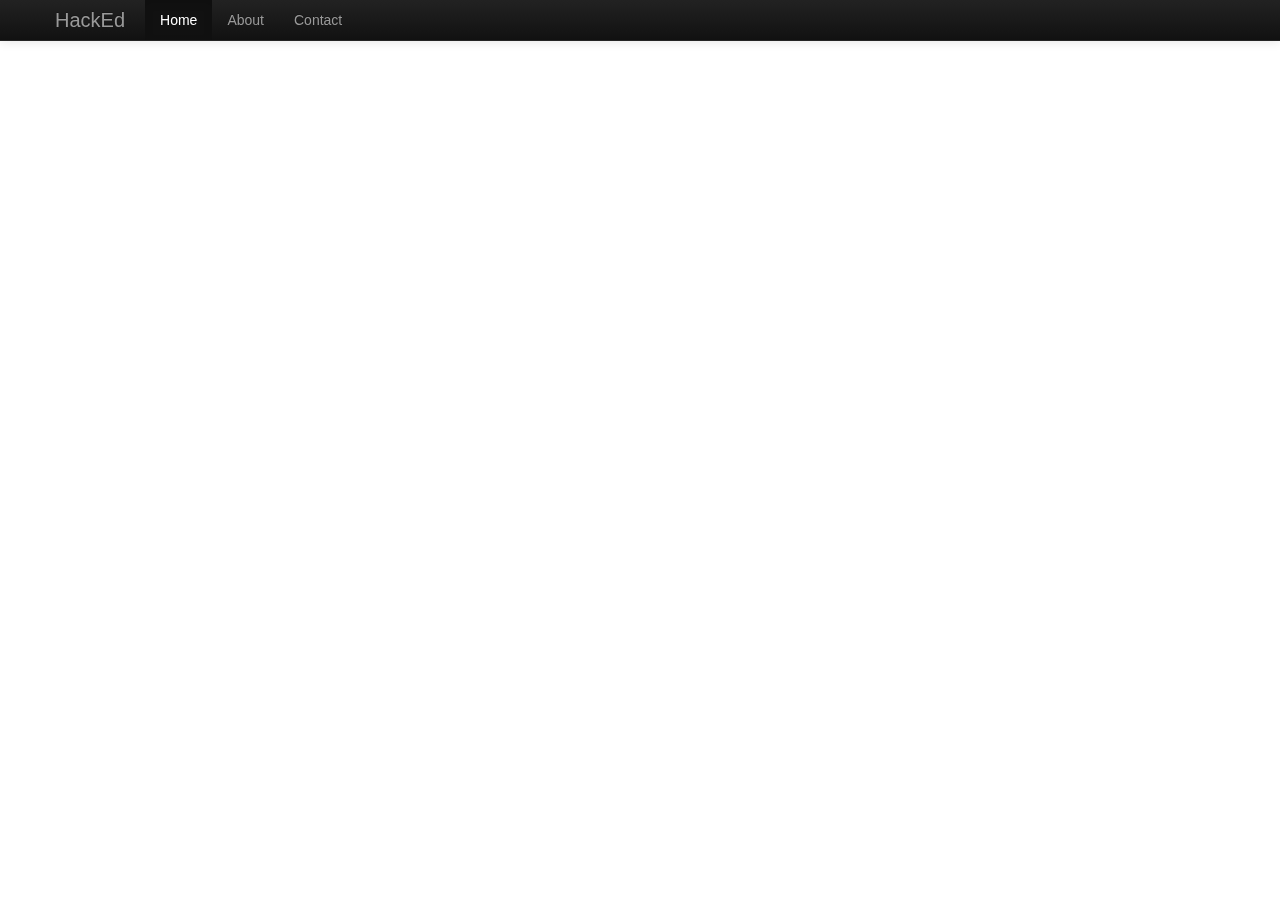
<file: Veiligheid.html>
<!DOCTYPE html><html lang="en"><head>  <meta charset="utf-8">  <title>Bootstrap, from Twitter</title>  <meta name="GENERATOR" content="WDL-Website-Builder">  <meta name="viewport" content="width=device-width, initial-scale=1.0">  <meta name="description" content="">  <meta name="author" content=""><!-- Le styles -->  <link href="css/bootstrap.css" rel="stylesheet" type="text/css"><style type="text/css">      body {        padding-top: 60px; /* 60px to make the container go all the way to the bottom of the topbar */      }</style>  <link href="css/bootstrap-responsive.css" rel="stylesheet" type="text/css"><!-- HTML5 shim, for IE6-8 support of HTML5 elements --><!--[if lt IE 9]>      <script src="js/html5shiv.js"></script>    <![endif]--></head><body>  <div class="navbar navbar-inverse navbar-fixed-top">    <div class="navbar-inner">      <div class="container">        <a class="brand" href="#">HackEd</a>        <div class="nav-collapse collapse">          <ul class="nav">            <li class="active"><a href="index.html">Home</a></li>            <li><a href="About.html">About</a></li>            <li><a href="#contact">Contact</a></li>          </ul>        </div><!--/.nav-collapse -->      </div>    </div>  </div>  <div class="container">    <h1>Veiligheid en legaliteit.</h1>    <p><font size="3">Hacken, in de negatieve zin, betekent dat iemand onbevoegd toegang probeert te krijgen (poging computervredebreuk) of heeft gekregen (geslaagde computervredebreuk) tot een computer, netwerk of    account van een ander, bijvoorbeeld met inloggegevens die zijn achterhaald via bijvoorbeeld phishing of social engineering, of zijn geraden of gekocht of via een lek (bug) in software. Als je    geen toestemming hebt gegeven aan iemand om bijvoorbeeld in te loggen op jouw account dan is het dus strafbaar. Hacken is in principe illegaal en kan je een strafblad opleveren. Hierdoor kan je    bijvoorbeeld voor bepaalde (overheids)banen niet meer in aanmerking komen. Ook kan een zogenaamde Verklaring Omtrent Gedrag (VGO), dat je voor sommige banen of vrijwilligerswerk nodig hebt,    geweigerd worden. Nu kan je ook legaal hacken. Als je van een ander toestemming hebt gekregen om in te loggen op zijn/haar account dan is dat voor die keer niet strafbaar. Doe je het daarna nog    een keer, zonder toestemming, dan is het wel strafbaar.</p>    <p><font size="3">Ook kun je hacken in opdracht van bijvoorbeeld een bedrijf om te testen of hun beveiliging goed werkt. Dit heet ook wel pentesten (penetration testing). Ook hebben we in Nederland de    terughackwet, die is in 2018 gemaakt en heet officieel Computercriminaliteit III. Hierdoor mag de overheid hacken, afluisteren, observeren, vastleggen en gegevens ontoegankelijk maken om misdaden    te voorkomen. Ook kan dit als het nodig is landgrensoverschrijdend zijn. De straf op hacken is maximaal 1 jaar cel of een geldboete van 16.750 euro. Sinds dat dingen vaak redelijk specifiek en    ingewikkeld zijn wordt er vaak door de rechter beslist of dat iets volgens de wet wel of niet mag. De wet specificeert computervredebreuk als het doorbreken van beveiliging (zoals het laten    crashen van een inlog pagina), gebruik maken van valse signalen of een valse sleutel (bijvoorbeeld een geraden of afgekeken wachtwoord van een ander gebruiken) of een technische ingreep (een    computersysteem zover krijgen dat het een command uitvoert waardoor je er gegevens van krijgt) en het aannemen van een valse hoedanigheid, zoals phishing, spearphishing of whaling.</p>    <p><font size="3">Dat het niet duidelijk is of iets strafbaar is of niet gebeurd gelukkig niet vaak. Het overschreiden van bevoegdheid op files is wel binnendringen bijvoorbeeld, maar het aanleveren van valse    gegevens zoals valse automatische incassos bij een geldautomaat is fraude, geen binnendringen. Het zou wel binnendringen zijn als er valse inloggegevens zouden zijn gebruikt. Per ongeluk    binnendringen gebeurt vaker dan je zou denken. Bijvoorbeeld het gebruik maken van iemand anders hun draadloze netwerk, ook al gebeurt het vaak automatisch. Je kan het uitzetten en de persoon van    wie het netwerk is weet het niet, dus het is eigenlijk strafbaar. Nu zal je er waarschijnlijk niet voor aangeklaagd worden, maar alsnog. Nu zijn er ook gevallen waar je maximaal 4 jaar cel kan    krijgen. Dit is als je niet alleen computervredebreuk pleegt maar ook gegevens ervan af kopieert of er films, muziek, etcetera ervan af kopieert. De politie doet redelijk veel met en tegen    hacken. Zoals flyers verspreidden over social engineering of grote borden erover. En recent was er een actie tegen kinderporno waarin ze bij mensen die naar kinderporno kijken of het downloaden    langs gaan en een waarschuwing erover geven. Veel van de informatie die ze over deze personen en hun minder dan legale activiteiten op het internet hebben, hebbben ze vergaard via hacken.</p>    <p><font size="3">Ook komt er in januari 2025 de digitale meldkamer, een initiatief van de politie om hacken verder te bestrijden. Vaak als er iemand gehackt wordt kan er niet veel gedaan worden, terwijl er wel    veel gestolen kan worden. Dit is natuurlijk oneerlijk. Door de digitale meldkamer worden er dan wel direct agenten gestuurd om informatie te vergaren. Een voorbeeld, veel social engineering    aanvallen worden gedaan via een programma. Die wordt ook gebruikt door helpdesks zodat ze je computer even kunnen overnemen om dan makkelijker het probleem op te lossen. Hackers kunnen dit helaas    ook gebruiken om je computer over te nemen en dan je geld van je bankrekening af te halen. Maar dit programma laat sporen achter, en daarom is die digitale meldkamer zo handig. Dan worden niet de    sporen per ongeluk nog gewist of verdwijnen ze doordat de politie er niet op tijd bij kan zijn. Nu is het wel ingewikkeld om dit goed te realiseren omdat de politie niet echt de mankracht heeft    om dit te regelen. Er is nu in ieder geval wel een digitale wijkagent om er mee te helpen. De rol van de digitale wijkagent is om digitalisering binnen het politiebureau te helpen ontwikkelen,    helpen met hack aanvallen en helpen mensen onderwijzen over de gevaren op het internet. Veel bureaus hebben hedendaags een digitale wijkagent en de politie doet veel om te proberen digitale    criminaliteit tegen te gaan, wat moeilijk is vanwege hoevaak het zich ontwikkeld en doorgroeit.</p>	  </div><!-- /container --><!-- Le javascript    ================================================== --><!-- Placed at the end of the document so the pages load faster --><script src="js/jquery.min.js" type="text/javascript"></script><script src="js/bootstrap.min.js" type="text/javascript"></script></body></html>
</file>
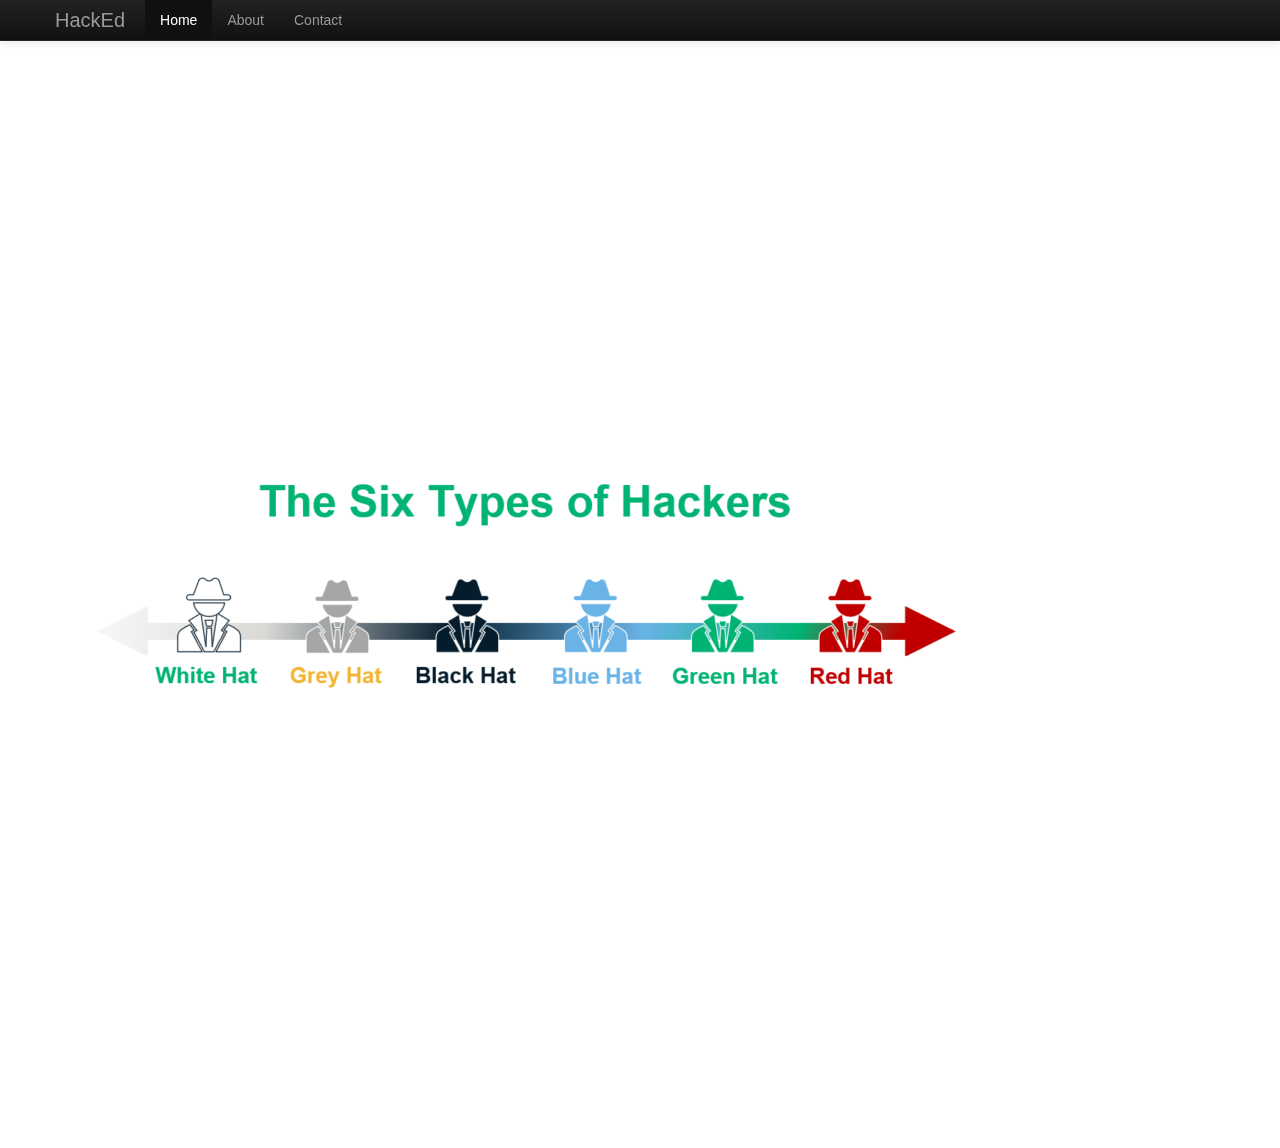
<file: ~1st-(Ethisch) Hacken.html.htm>
<!DOCTYPE html><html lang="en"><head>  <meta charset="utf-8">  <title>Bootstrap, from Twitter</title>  <meta name="GENERATOR" content="WDL-Website-Builder">  <meta name="viewport" content="width=device-width, initial-scale=1.0">  <meta name="description" content="">  <meta name="author" content=""><!-- Le styles -->  <link href="css/bootstrap.css" rel="stylesheet" type="text/css"><style type="text/css">      body {        padding-top: 60px; /* 60px to make the container go all the way to the bottom of the topbar */      }</style>  <link href="css/bootstrap-responsive.css" rel="stylesheet" type="text/css"><!-- HTML5 shim, for IE6-8 support of HTML5 elements --><!--[if lt IE 9]>      <script src="js/html5shiv.js"></script>    <![endif]--></head><body>  <div class="navbar navbar-inverse navbar-fixed-top">    <div class="navbar-inner">      <div class="container">        <a class="brand" href="#">HackEd</a>        <div class="nav-collapse collapse">          <ul class="nav">            <li class="active"><a href="index.html">Home</a></li>            <li><a href="About.html">About</a></li>            <li><a href="#contact">Contact</a></li>          </ul>        </div><!--/.nav-collapse -->      </div>    </div>  </div>  <div class="container">    <h1>(Ethisch) Hacken:</h1>    <p><font size="3">Hacken betekent dat er computersystemen, persoonlijke accounts, computernetwerken en/of digitale apparaten worden gekraakt. En dat klinkt misschien slecht, omdat het ook slecht    gebruikt kan worden, maar hacken is niet altijd direct iets slechts. Hacken is niet strafbaar, als je maar vooraf de toestemming hebt van bijvoorbeeld het bedrijf dat je wilt hacken. Dit wordt    gebruikt om bedrijven en instituties digitaal beter te beschermen. Een hacker is iemand die hun technologische vaardigheden en kennis gebruikt om zwakke plekken te vinden en aan te pakken. Dat is    natuurlijk in principe geen slecht ding. Er zijn ook gevallen waar hackers in groepen werken. De media beelden hackers vaak uit als cyber criminelen die alleen maar illegale en slechte dingen    doen, maar ze gebruiken niet het correcte woord.</font></p>    <p><font size="3">Illegaal hacken wordt cracken of kraken genoemd. Er zijn verschillende soorten hackers. White Hat Hackers, Grey Hat Hacker en Black Hat Hackers, dat bepaalt ofdat wat ze doen    goed of slecht is. Maar je hebt ook Red, Green en Blue Hat Hackers. White Hat Hackers, oftewel Ethisch Hackers, woorden ingehuurd door bedrijven of instituties om de technologische veiligheid te    testen. Dit is compleet legaal. Zij hacken ook alleen maar met toestemming van de bedrijven of instituties zelf. Grey Hat Hackers vallen in het grijze vak tussen White Hat en Black Hat Hackers.    Zij vragen niet eerst om de toestemming van het bedrijf maar doen niks slechts met de informatie die ze vinden. Dit is in principe wel illegaal waardoor Grey Hat Hackers alsnog vervolgd kunnen    worden. Black Hat Hackers zijn de tegenpolen van White Hat Hackers, zij zijn Crackers/Cybercriminelen. Ze zoeken de zwaktes van mensen en bedrijven en gebruiken het voor illegale activiteiten    zoals identiteitsfraude, diefstal en meer. Red hat hackers zijn een beetje de vigilantes, ze proberen vooral Black Hat Hackers tegen te werken, maar wat ze doen is ook niet legaal. Green hat    Hackers zijn vooral de newbies, die hacken nog niet echt maar hangen rond op hacker forums en stellen veel vragen. Dan als laatste, Blue Hat Hackers, zij zijn de script kiddies die veel code en    dingen stelen om beter te worden, maar niet veel zelf schrijven.</font></p>		<img src="../six-different-types-of-hackers-940x270.png" width=940 height=270 alt="" border=0>    <p><font size="3">Er zijn ook verschillende soorten ethisch hacken, zoals systeemhacking, network hacking, webserver hacking, draadloze netwerken hacking, app hacking en social engineering. Systeemhacking is    wanneer werkstations en andere computersystemen worden onderzocht. Bij network hacking worden verschillende technologische dingen getest, waaronder VPN's, routers, firewalls en switches. In    webserver hacking test een hacker de veiligheid van webapps met aanvallen zoals SQL injectie en Cross site scripting. Als je draadloze netwerken hackt dan controleer je de sterkte van de    beveiliging van dingen zoals wifi netwerken door versleutelingsprotocollen, wachtwoorden en toegangspunten te testen. App hacking is wanneer je applicaties test op eindpunten zoals laptops,    smartphones en tablets. Social engineering is wanneer je menselijke hulpbronnen test met dingen zoals phishing om de cyberveiligheid te doorbreken.</p>    <p><font size="3">Maar ethische hackers hebben ook verantwoordelijkheden, zoals autorisatie, vertrouwelijkheid. Penetratietesten, authenticatie testen, social engineering aanvallen, zwakke punten identificeren,    hacks wissen, blijven trainen in hun vakgebied zodat ze niet achter vallen op technieken en rapportage maken van wat ze wissen. Laten we beginnen bij autorisatie, wat betekent dat ze toestemming    moeten hebben om te hacken, ook is het handig om de grote van de test vooraf af te spreken om juridische problemen te voorkomen. Daarna komt vertrouwelijkheid, ethische hackers moeten alles wat    de klant kan schaden of wat niet afgesproken was voorkomen. Ze moeten professioneel blijven en iedereens privacy respecteren. Daarna komen de penetratietesten, penetratietesten zijn een vorm van    ethisch hacken waar white hat hackers kwetsbaarheden in een computersysteem proberen te vinden. Ook zijn er authenticatie testen, waar ethische hackers het authenticatie proces te doorbreken en    ongeautoriseerde toegang te krijgen tot vertrouwelijke gegevens. Daarnaast zijn er social engineering aanvallen, een al genoemd voorbeeld is phishing, maar ook is er spearing-phishing, smishing,    vishing, pretexting en baiting. Ook is er scareware die met fictieve bedreigingen en valse alarmen test hoe mensen reageren. Er is ook nog zwakke punten identificeren waar white hat hackers al    hun vaardigheden, technieken, training en tools gebruiken om alle zwakke plekken te vinden, daarnaast moeten ze ook die hacks wissen en alles herstellen. Natuurlijk is het ook nodig om te blijven    trainen. Er wordt zoveel nieuwe technologie ontwikkeld en daardoor komen er ook zoveel nieuwe technieken om te hacken. Als laatste moeten ze ook een rapport maken van alles wat ze in de systemen    hebben gevonden en alles wat ze hebben gedaan. De meest voorkomende kwetsbaarheden zijn gebrekkige authenticatiemaatregelen, verkeerd geconfigureerde beveiligingsprotocollen, kwetsbare wepapps,    ontoereikende gegevensbeveiliging en soft- en hardware met bekende kwetsbaarheden.</p>  </div><!-- /container --><!-- Le javascript    ================================================== --><!-- Placed at the end of the document so the pages load faster --><script src="js/jquery.min.js" type="text/javascript"></script><script src="js/bootstrap.min.js" type="text/javascript"></script></body></html>
</file>
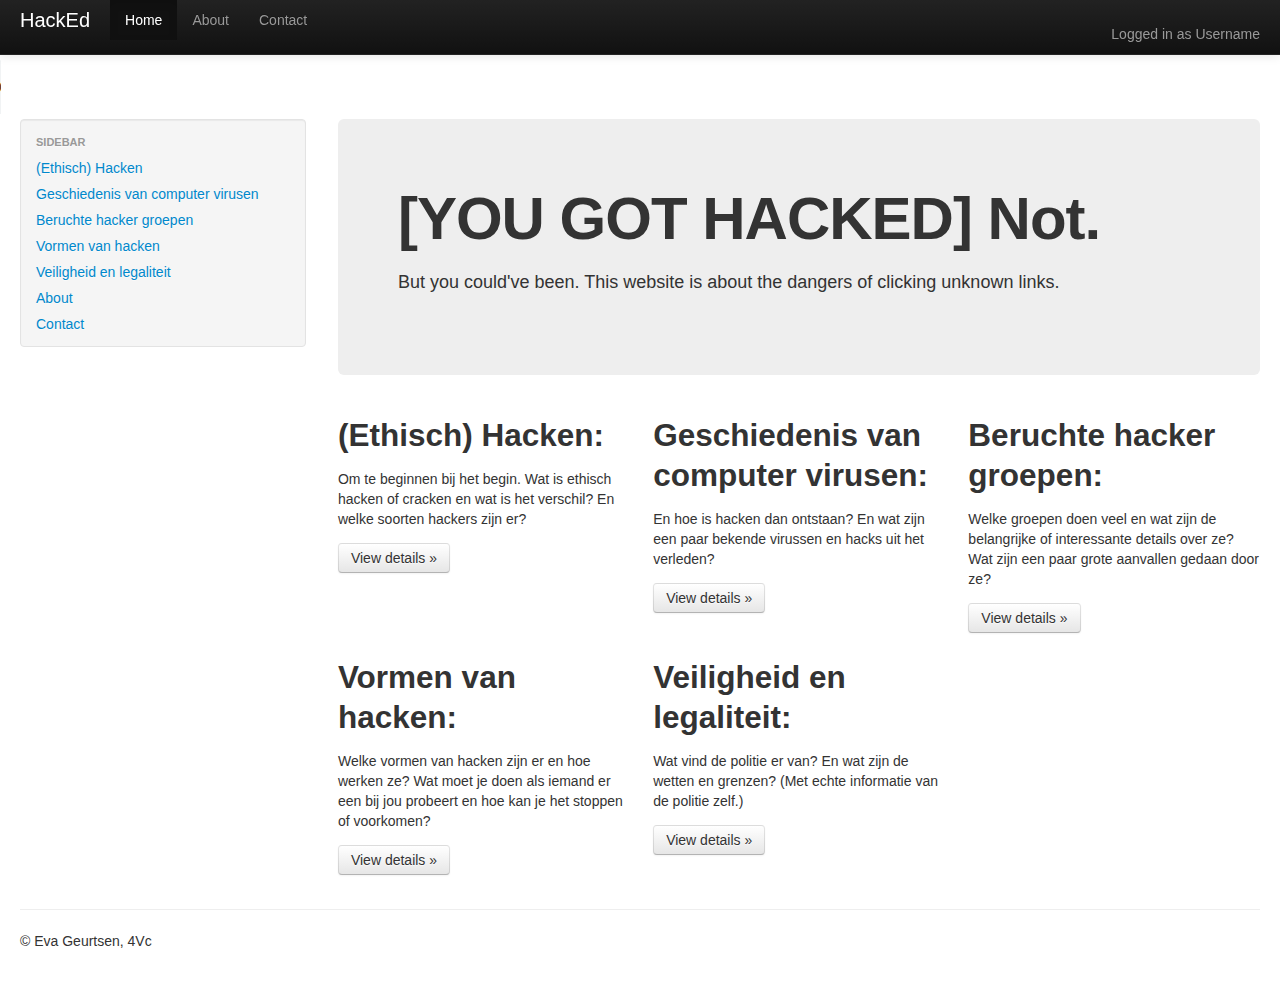
<file: ~1st-index.html.htm>
<!DOCTYPE html><html lang="en">  <head>    <meta charset="utf-8">    <title>Bootstrap, from Twitter</title>    <meta name="viewport" content="width=device-width, initial-scale=1.0">    <meta name="description" content="">    <meta name="author" content="">    <!-- Le styles -->    <link href="css/bootstrap.css" rel="stylesheet">    <style type="text/css">      body {        padding-top: 60px;        padding-bottom: 40px;      }      .sidebar-nav {        padding: 9px 0;      }      @media (max-width: 980px) {        /* Enable use of floated navbar text */        .navbar-text.pull-right {          float: none;          padding-left: 5px;          padding-right: 5px;        }      }    </style>    <link href="css/bootstrap-responsive.css" rel="stylesheet">    <!-- HTML5 shim, for IE6-8 support of HTML5 elements -->    <!--[if lt IE 9]>      <script src="js/html5shiv.js"></script>    <![endif]-->  </head>  <audio controls>    <source src="yt1z.net - Cybernetic Entities (Instrumental)  Ben Drowned Creepypasta Song (Karaoke).mp3" type="audio/mp3">  </audio>    <div class="navbar navbar-inverse navbar-fixed-top">      <div class="navbar-inner">        <div class="container-fluid">          <button type="button" class="btn btn-navbar" data-toggle="collapse" data-target=".nav-collapse">            <span class="icon-bar"></span>            <span class="icon-bar"></span>            <span class="icon-bar"></span>          </button>          <a class="brand" href="#">HackEd</a>          <div class="nav-collapse collapse">            <p class="navbar-text pull-right">              Logged in as <a href="#" class="navbar-link">Username</a>            </p>            <ul class="nav">              <li class="active"><a href="#">Home</a></li>              <li><a href="About.html">About</a></li>              <li><a href="#contact">Contact</a></li>            </ul>          </div><!--/.nav-collapse -->        </div>      </div>    </div>    <div class="container-fluid">      <div class="row-fluid">        <div class="span3">          <div class="well sidebar-nav">            <ul class="nav nav-list">              <li class="nav-header">Sidebar</li>              <li><a href="(Ethisch) Hacken.html">(Ethisch) Hacken</a></li>              <li><a href="Geschiedenis.html">Geschiedenis van computer virusen</a></li>              <li><a href="Groepen.html">Beruchte hacker groepen</a></li>              <li><a href="Manieren.html">Vormen van hacken</a></li>              <li><a href="Veiligheid.html">Veiligheid en legaliteit</a></li>			  <li><a href="About.html">About</a></li>			  <li><a href="#">Contact</a></li>            </ul>          </div><!--/.well -->        </div><!--/span-->        <div class="span9">          <div class="hero-unit">            <h1>[YOU GOT HACKED] Not.</h1>            <p>But you could've been. This website is about the dangers of clicking unknown links.</p>          </div>          <div class="row-fluid">            <div class="span4">              <h2>(Ethisch) Hacken:</h2>              <p>Om te beginnen bij het begin. Wat is ethisch hacken of cracken en wat is het verschil? En welke soorten hackers zijn er? </p>              <p><a class="btn" href="(Ethisch) Hacken.html">View details &raquo;</a></p>            </div><!--/span-->            <div class="span4">              <h2>Geschiedenis van computer virusen:</h2>              <p>En hoe is hacken dan ontstaan? En wat zijn een paar bekende virussen en hacks uit het verleden? </p>              <p><a class="btn" href="Geschiedenis.html">View details &raquo;</a></p>            </div><!--/span-->            <div class="span4">              <h2>Beruchte hacker groepen:</h2>              <p>Welke groepen doen veel en wat zijn de belangrijke of interessante details over ze? Wat zijn een paar grote aanvallen gedaan door ze? </p>              <p><a class="btn" href="Groepen.html">View details &raquo;</a></p>            </div><!--/span-->          </div><!--/row-->          <div class="row-fluid">            <div class="span4">              <h2>Vormen van hacken:</h2>              <p>Welke vormen van hacken zijn er en hoe werken ze? Wat moet je doen als iemand er een bij jou probeert en hoe kan je het stoppen of voorkomen? </p>              <p><a class="btn" href="Manieren.html">View details &raquo;</a></p>            </div><!--/span-->            <div class="span4">              <h2>Veiligheid en legaliteit:</h2>              <p>Wat vind de politie er van? En wat zijn de wetten en grenzen? (Met echte informatie van de politie zelf.) </p>              <p><a class="btn" href="Veiligheid.html">View details &raquo;</a></p>            </div><!--/span-->          </div><!--/row-->        </div><!--/span-->      </div><!--/row-->      <hr>      <footer>        <p>&copy; Eva Geurtsen, 4Vc</p>      </footer>    </div><!--/.fluid-container-->    <!-- Le javascript    ================================================== -->    <!-- Placed at the end of the document so the pages load faster -->    <script src="js/jquery.min.js"></script>    <script src="js/bootstrap.min.js"></script>  </body></html>
</file>
